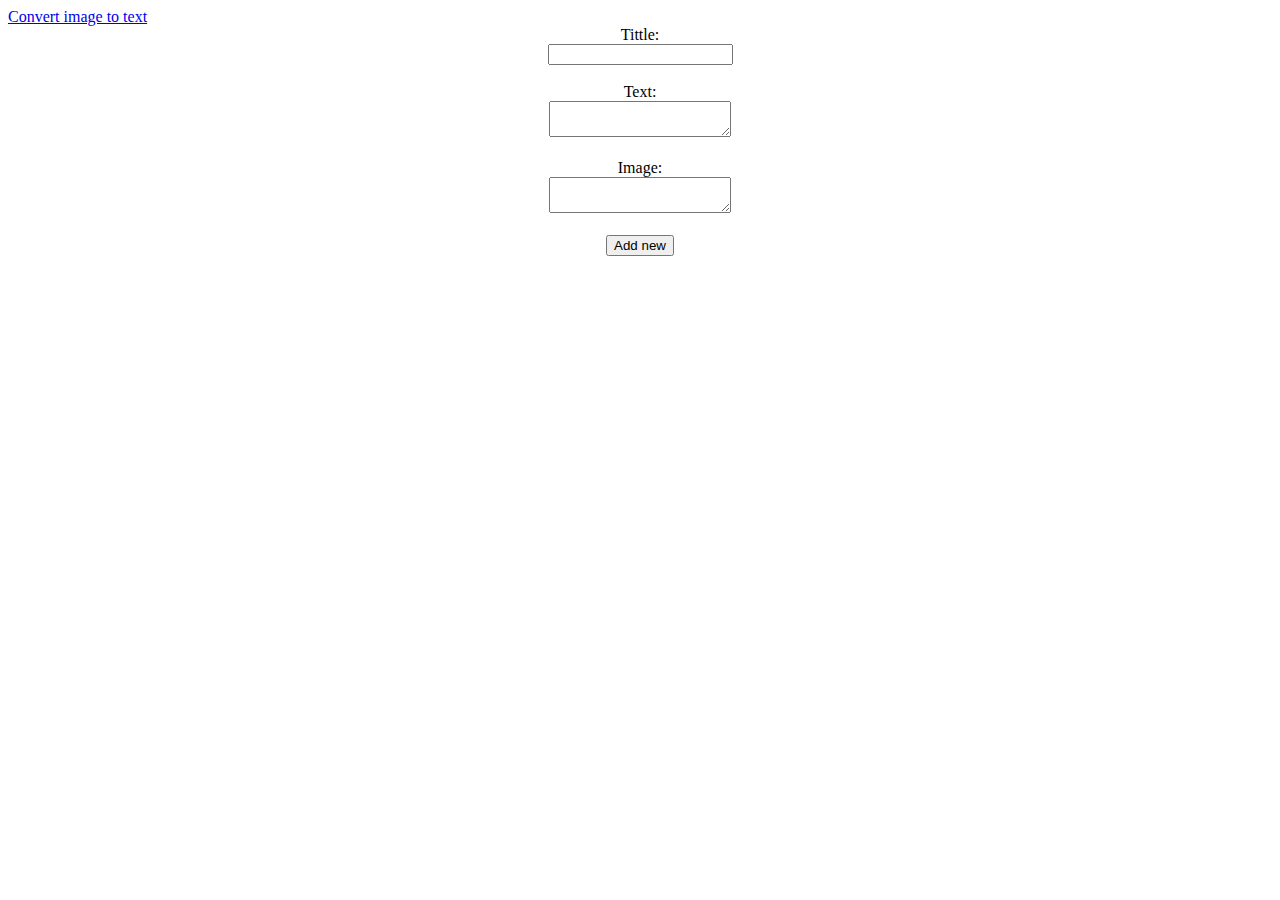
<file: insert.html>
<!DOCTYPE html>
<html lang="en">
<head>
    <meta charset="UTF-8">
    <title>Insert</title>
</head>
<body>
<a href="http://www.base64-image.de/" target="_blank">Convert image to text</a>
<div style="text-align: center">
    <form method="post" action="add.php">
        <label>Tittle:</label><br>
        <input type="text" name="tittle"><br><br>
        <label >Text:</label><br>
        <textarea type="text" name="desc"></textarea><br><br>
        <label >Image:</label><br>
        <textarea type="text" name="img"></textarea><br><br>
        <input type="submit" value="Add new">
    </form>
</div>
</body>
</html>
</file>
